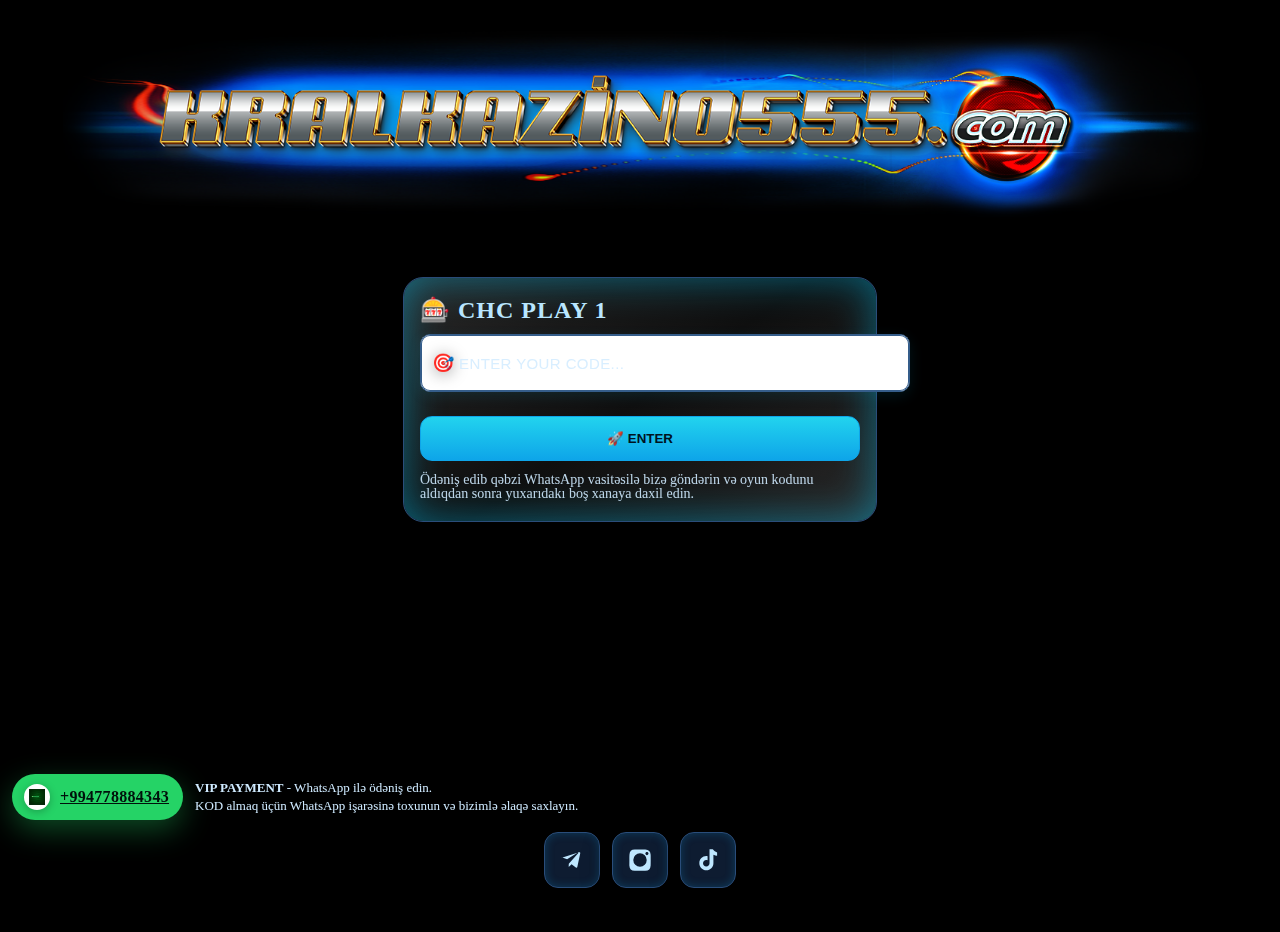
<file: idtsman2/index.html>
<!DOCTYPE html>
<html lang="az">
<head>
  <meta charset="UTF-8" />
  <meta name="viewport" content="width=device-width, initial-scale=1, viewport-fit=cover" />
  <title>KRAL KAZINO - CHC PLAY 1</title>
  <link rel="preload" as="image" href="img/kralkazino555.png" />
  <link rel="stylesheet" href="css/reset.css" />
  <link rel="stylesheet" href="css/new.css?v=1" />
</head>
<body>
  <header id="siteHeader" class="site-header">
    <img src="img/kralkazino555.png" class="logo" alt="KRALKAZINO555.com" />
  </header>

  <main class="site-main">
    <section class="form-card">
      <h1 class="title">🎰 CHC PLAY 1</h1>
      <div class="input-group">
        <div class="input-wrap">
          <span class="input-icon">🎯</span>
          <input id="codeFld2" type="text" class="code-input" placeholder="ENTER YOUR CODE..." />
        </div>
      </div>
      <button type="button" class="button-primary" onclick="login2()">🚀 ENTER</button>
      <p class="subtext">Ödəniş edib qəbzi WhatsApp vasitəsilə bizə göndərin və oyun kodunu aldıqdan sonra yuxarıdakı boş xanaya daxil edin.</p>
    </section>
  </main>

  <footer id="siteFooter" class="site-footer">
    <div class="whatsapp-compact" id="waBlock">
      <a href="https://wa.me/994778884343" target="_blank" class="whatsapp-mini-btn">
        <span class="whatsapp-chip">
          <span class="wa-icon" aria-hidden="true"></span>
          <span class="wa-number">+994778884343</span>
        </span>
      </a>
      <div class="mini-message">
        <strong>VIP PAYMENT</strong> - WhatsApp ilə ödəniş edin.<br/>
        KOD almaq üçün WhatsApp işarəsinə toxunun və bizimlə əlaqə saxlayın.
      </div>
    </div>

    <nav class="footer-socials">
      <a href="#" class="social-icon" title="Telegram" target="_blank" rel="noopener" aria-label="Telegram">
        <svg viewBox="0 0 24 24" fill="currentColor" aria-hidden="true"><path d="M9.04 15.45 8.9 18.2c.4 0 .58-.17.79-.38l1.9-1.82 3.94 2.89c.72.4 1.23.19 1.43-.66l2.6-12.2h.01c.23-1.05-.38-1.46-1.07-1.2L3.24 9.7c-1.02.4-1-.37-.17.08l4.42 1.55 10.26-6.47c.48-.3.92-.14.56.19"/></svg>
      </a>
      <a href="https://www.instagram.com/kral.kazino.official?igsh=MXh6d29sbWFhMWY0bQ==" class="social-icon" title="Instagram" target="_blank" rel="noopener" aria-label="Instagram">
        <svg viewBox="0 0 24 24" fill="currentColor" aria-hidden="true"><path d="M12 2.2c3.2 0 3.6.01 4.9.07 3.25.15 4.77 1.7 4.92 4.93.06 1.27.07 1.65.07 4.9s-.01 3.63-.07 4.9c-.15 3.22-1.67 4.78-4.92 4.93-1.27.06-1.65.07-4.9.07s-3.63-.01-4.9-.07c-3.26-.15-4.78-1.7-4.93-4.93C2.2 15.63 2.2 15.25 2.2 12s.01-3.63.07-4.9C2.42 3.86 3.94 2.32 7.2 2.27 8.47 2.22 8.85 2.2 12 2.2zm0 3.6a6.2 6.2 0 1 0 0 12.4 6.2 6.2 0 0 0 0-12.4zm6.4-1.2c-.8 0-1.45.65-1.45 1.45s.65 1.45 1.45 1.45 1.44-.65 1.44-1.45-.64-1.45-1.44-1.45z"/></svg>
      </a>
      <a href="https://www.tiktok.com/@kralresmi?_t=ZS-8zBC1PLGlcn&_r=1" class="social-icon" title="TikTok" target="_blank" rel="noopener" aria-label="TikTok">
        <svg viewBox="0 0 24 24" fill="currentColor" aria-hidden="true"><path d="M21 8.1a7.6 7.6 0 0 1-4-.9v7.7c0 3.6-2.9 6.5-6.5 6.5S4 18.5 4 14.9 6.9 8.4 10.5 8.4c.4 0 .8 0 1.1.1v3.7c-.4-.2-.8-.3-1.2-.3-1.7 0-3 1.4-3 3s1.3 3 3 3 3-1.4 3-3V2h3a7.6 7.6 0 0 0 4 3v3.1z"/></svg>
      </a>
    </nav>
  </footer>

  <div id="notifyRoot" class="notify-root" aria-live="polite" aria-atomic="true"></div>

  <script>
    // Compute header/footer heights to avoid overlap
    function setLayoutHeights(){
      const header = document.getElementById('siteHeader');
      const footer = document.getElementById('siteFooter');
      const hh = header ? header.offsetHeight : 0;
      const fh = footer ? footer.offsetHeight : 0;
      document.documentElement.style.setProperty('--header-h', hh + 'px');
      document.documentElement.style.setProperty('--footer-h', fh + 'px');
    }
    function login2(){ if (window.login2) window.login2(); }

    // When focusing the input on mobile (soft keyboard), temporarily hide footer to prevent overlap
    function bindKeyboardAvoidance(){
      const input = document.getElementById('codeFld2');
      const footer = document.getElementById('siteFooter');
      if (!input || !footer) return;
      input.addEventListener('focus', ()=> footer.classList.add('hidden-on-input'));
      input.addEventListener('blur', ()=> footer.classList.remove('hidden-on-input'));
    }

    // Simple notification system (top-right) every 5s, Azerbaijani names/messages
    const AZ_NAMES = ["Rauf Yusifli","Elnur Həsənov","Kənan Əliyev","Aysel Məmmədova","Nərmin Abbasova","Murad Vəliyev","Günel Quliyeva","Rəşad Məmmədov","Zaur Əliyev","Rəna Hacıyeva"];    
    const ACTIONS = [
      amt => `${amt} AZN depozit etdi`,
      amt => `${amt} AZN qazandı`,
      amt => `${amt} AZN bonus aldı`
    ];
    function rand(min,max){ return Math.floor(Math.random()*(max-min+1))+min; }
    function randomAmount(){ return [20,30,40,50,60,70,80,90,100,120,150][rand(0,10)]; }

    function pushNotify(){
      const name = AZ_NAMES[rand(0, AZ_NAMES.length-1)];
      const action = ACTIONS[rand(0, ACTIONS.length-1)];
      const msg = `${name} ${action(randomAmount())}`;
      const root = document.getElementById('notifyRoot');
      const item = document.createElement('div');
      item.className = 'notify-item';
      item.textContent = msg;
      root.appendChild(item);
      // auto remove after 4s
      setTimeout(()=>{ item.classList.add('hide'); setTimeout(()=> item.remove(), 400); }, 4000);
    }
    let notifyTimer;
    function startNotify(){ if (notifyTimer) clearInterval(notifyTimer); notifyTimer = setInterval(pushNotify, 5000); }

    window.addEventListener('load', ()=>{ setLayoutHeights(); bindKeyboardAvoidance(); startNotify(); });
    window.addEventListener('resize', setLayoutHeights);
    window.addEventListener('orientationchange', setLayoutHeights);
  </script>
  <script src="js/script.js?v=clean"></script>
</body>
</html>
</file>
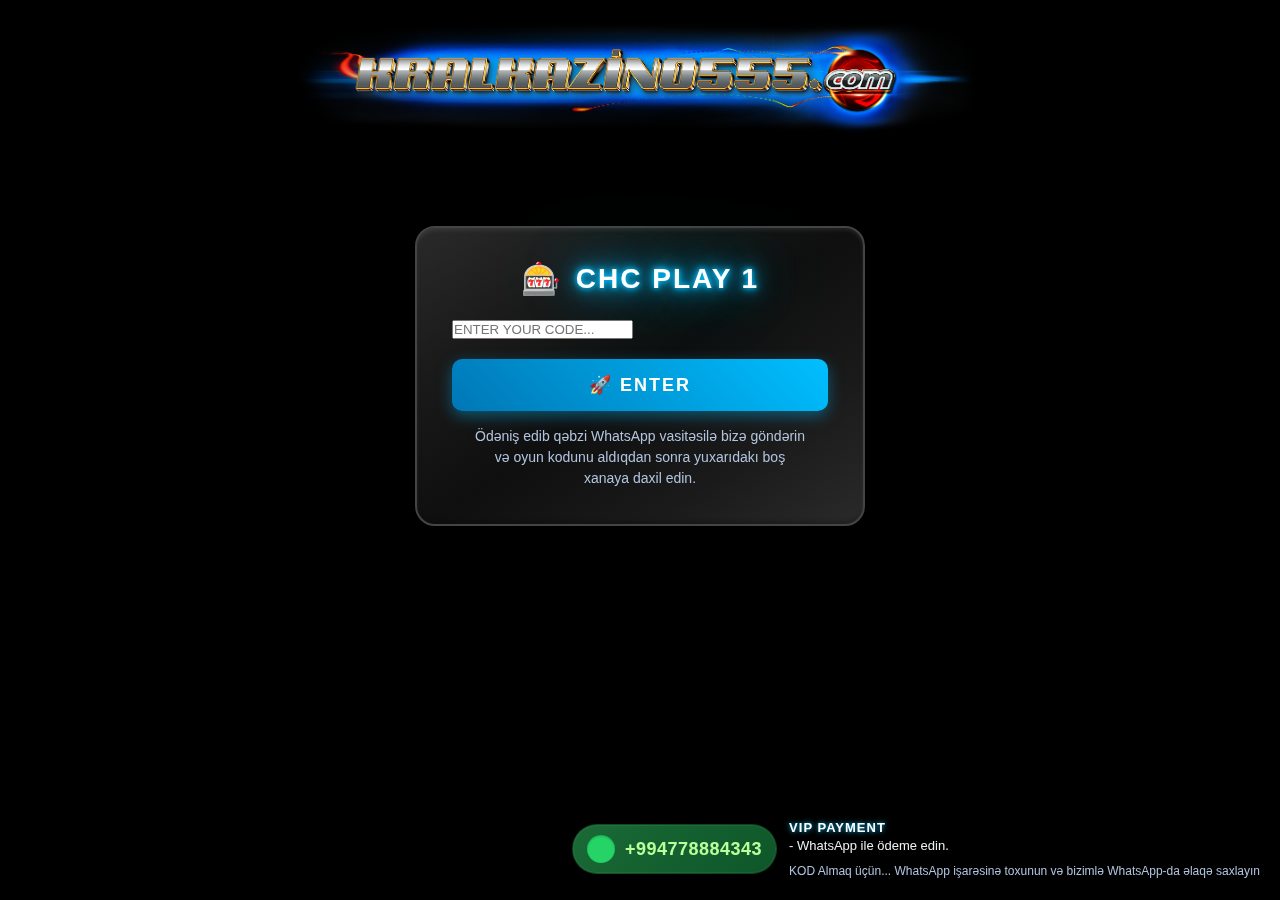
<file: idtsman2/index2.html>
<!DOCTYPE html>
<html lang="az">
<head>
  <meta charset="UTF-8" />
  <meta name="viewport" content="width=device-width, initial-scale=1, viewport-fit=cover" />
  <title>KRAL KAZINO - CHC PLAY 1</title>
  <link rel="preload" as="image" href="img/kralkazino555.png" />
  <link rel="stylesheet" href="css/reset.css" />
  <link rel="stylesheet" href="css/style2.css?v=refactor" />
  <style>
    /* Layout skeleton: fixed header + content + fixed footer, safe-area aware */
    :root { --header-h: 120px; --footer-gap: 16px; }
    @supports (padding: max(0px)) { :root { --safe-b: env(safe-area-inset-bottom); --safe-t: env(safe-area-inset-top); } }

    body {
      min-height: 100svh;
      display: grid;
      grid-template-rows: var(--header-h) 1fr auto;
      background: #000; /* same theme base */
    }

    /* Header: bigger logo, centered */
    .app-header {
      position: sticky;
      top: 0;
      z-index: 4000;
      display: grid;
      place-items: center;
      padding-top: max(8px, var(--safe-t));
      background: linear-gradient(180deg, rgba(0,0,0,.85), rgba(0,0,0,.0));
    }
    .app-header img {
      width: clamp(420px, 58vw, 1000px);
      height: auto;
    }

    /* Main: center form, no overlap with footer */
    .app-main {
      display: grid;
      place-items: center;
      padding: 12px 12px calc(120px + var(--footer-gap) + var(--safe-b, 0px));
    }

    .form-shell { width: min(92vw, 480px); }

    /* Footer: socials above WhatsApp chip, centered */
    .app-footer {
      position: sticky;
      bottom: 0;
      z-index: 3500;
      display: grid;
      gap: 10px;
      padding: 10px 12px calc(10px + var(--safe-b, 0px));
      background: linear-gradient(0deg, rgba(0,0,0,.85), rgba(0,0,0,0));
    }

    .footer-socials { display: flex; justify-content: center; gap: 12px; }
    .footer-socials .social-icon { width: 54px; height: 54px; }

    /* Space where WhatsApp chip sits */
    .footer-spacer { height: calc(var(--wa-height, 72px)); }

    @media (max-width: 768px) {
      :root { --header-h: 140px; }
      .app-header img { width: clamp(340px, 86vw, 1080px); }
      .app-main { padding: 12px 10px calc(140px + var(--footer-gap) + var(--safe-b, 0px)); }
      .footer-socials .social-icon { width: 48px; height: 48px; }
    }
  </style>
</head>
<body>
  <!-- Header -->
  <header class="app-header">
    <img src="img/kralkazino555.png" alt="KRALKAZINO555.com" />
  </header>

  <!-- Main content -->
  <main class="app-main">
    <div class="form-shell">
      <!-- Use existing form block with current theme classes for same look -->
      <div class="form-container neon-blue center-form" style="position: static; transform: none;">
        <div class="form-glow"></div>
        <form id="codeFormCont2">
          <div class="form-header">
            <div class="form-icon">🎰</div>
            <label for="codeFld2" class="neon-label">CHC PLAY 1</label>
          </div>
          <div class="input-group">
            <input id="codeFld2" type="text" placeholder="ENTER YOUR CODE..." class="code-input" />
          </div>
          <button type="button" onclick="login2()" class="cyber-button blue-button">
            <span class="button-text">🚀 ENTER</span>
            <div class="button-particles"></div>
          </button>
          <p class="form-sub-text">Ödəniş edib qəbzi WhatsApp vasitəsilə bizə göndərin və oyun kodunu aldıqdan sonra yuxarıdakı boş xanaya daxil edin.</p>
        </form>
      </div>
    </div>
  </main>

  <!-- Footer -->
  <footer class="app-footer">
    <!-- socials row (reuse existing markup/icons) -->
    <div class="footer-socials">
      <a href="#" class="social-icon telegram-icon" target="_blank" title="Telegram"></a>
      <a href="https://www.instagram.com/kral.kazino.official?igsh=MXh6d29sbWFhMWY0bQ==" class="social-icon instagram-icon" target="_blank" title="Instagram"></a>
      <a href="https://www.tiktok.com/@kralresmi?_t=ZS-8zBC1PLGlcn&_r=1" class="social-icon tiktok-icon" target="_blank" title="TikTok"></a>
    </div>

    <!-- WhatsApp compact (reuse existing block for same look) -->
    <div class="whatsapp-compact">
      <div class="whatsapp-mini-container">
        <a href="https://wa.me/994778884343" target="_blank" class="whatsapp-mini-btn">
          <span class="whatsapp-chip" aria-label="WhatsApp ile iletişim">
            <span class="wa-icon" aria-hidden="true"></span>
            <span class="wa-number">+994778884343</span>
          </span>
        </a>
        <div class="mini-message">
          <strong>VIP PAYMENT</strong> - WhatsApp ile ödeme edin.
          <p class="whatsapp-sub-text">KOD Almaq üçün... WhatsApp işarəsinə toxunun və bizimlə WhatsApp-da əlaqə saxlayın</p>
        </div>
      </div>
    </div>

    <!-- Spacer to keep socials above WhatsApp chip if needed -->
    <div class="footer-spacer" aria-hidden="true"></div>
  </footer>

  <script>
    // Measure WhatsApp chip to avoid overlaps
    function setWAHeightVar(){
      var wa=document.querySelector('.whatsapp-compact');
      var h=(wa&&wa.offsetHeight?wa.offsetHeight:72);
      document.documentElement.style.setProperty('--wa-height', h+'px');
    }
    window.addEventListener('load', setWAHeightVar);
    window.addEventListener('resize', setWAHeightVar);
    window.addEventListener('orientationchange', setWAHeightVar);

    // Hook existing logic
    function login2(){ if (typeof window.login2 === 'function') return window.login2(); }
  </script>
  <script src="js/script.js?v=refactor"></script>
</body>
</html>
</file>
<file: idtsman2/css/new.css>
/* New responsive layout: header/main/footer with dynamic spacing and safe-area support */
:root {
  --header-h: 0px;
  --footer-h: 0px;
  --safe-t: env(safe-area-inset-top, 0px);
  --safe-b: env(safe-area-inset-bottom, 0px);
  --bg: #000;
  --panel: rgba(15, 20, 28, 0.92);
  --panel-border: #2a4d7a;
  --glow: rgba(0, 204, 255, .45);
  --primary: #16b0ff;
  --primary-strong: #0ea5e9;
  --text: #e8f3ff;
}

html, body {
  height: 100%;
  background: var(--bg);
  color: var(--text);
}

/* Layout uses natural flow; spacing handled via measured header/footer heights */
.site-header {
  position: sticky;
  top: 0;
  z-index: 4000;
  display: grid;
  place-items: center;
  padding: calc(6px + var(--safe-t)) 12px 10px;
  background: linear-gradient(180deg, rgba(0,0,0,.9), rgba(0,0,0,0));
  backdrop-filter: blur(6px);
}
.site-header .logo {
  width: 98vw; /* üstte ortada ve mümkün olduğunca büyük */
  max-width: 1600px;
  height: auto;
  margin: 0 auto;
  filter: drop-shadow(0 18px 36px rgba(0,0,0,0.75));
}

.site-main {
  min-height: calc(100svh - var(--header-h) - var(--footer-h));
  padding: 16px 14px;
  display: grid;
  place-items: start center;
}

.form-card {
  width: min(86vw, 440px); /* bir kademe daha küçültüldü */
  border-radius: 20px;
  border: 1px solid var(--panel-border);
  background: linear-gradient(145deg, #2a2a2a 0%, #1a1a1a 25%, #0f0f0f 50%, #1a1a1a 75%, #2a2a2a 100%);
  box-shadow: 0 20px 60px rgba(0,0,0,.55), 0 0 40px var(--glow) inset;
  padding: 20px 16px; /* iç boşluk azaltıldı */
}
.form-card .title {
  display: flex;
  align-items: center;
  gap: 10px;
  font-size: 24px; /* başlık biraz küçültüldü */
  letter-spacing: 1px;
  color: #b9e6ff;
  margin: 0 0 12px 0;
}

.input-group { margin: 10px 0 14px; }
.input-wrap { position: relative; }
.input-wrap .input-icon { position: absolute; left: 12px; top: 50%; transform: translateY(-50%); font-size: 18px; color: #9bd6ff; filter: drop-shadow(0 2px 8px rgba(0,0,0,.35)); }
.code-input {
  width: 100%;
  height: 40px; /* daha da küçültüldü */
  font-size: 15px;
  color: #111; /* yazı rengi siyah */
  background: #fff; /* düz beyaz, sade ve net */
  border: 1px solid #355d8a;
  border-radius: 10px;
  padding: 8px 10px 8px 38px; /* ikon için iç boşluk */
  outline: none;
  box-shadow: inset 0 0 0 1px #355d8a, 0 4px 14px rgba(0, 204, 255, .10);
}
.code-input::placeholder { color: #cfeaff; opacity: .8; letter-spacing: .4px; }
.code-input:focus { border-color: #22d3ee; box-shadow: inset 0 0 0 2px #22d3ee, 0 0 0 6px rgba(34,211,238,.12); }

.button-primary {
  width: 100%;
  margin-top: 10px;
  display: inline-grid;
  place-items: center;
  border-radius: 12px;
  border: 1px solid #0ea5e9;
  background: linear-gradient(180deg, #22d3ee, #0ea5e9);
  color: #00131f;
  font-weight: 700;
  padding: 14px 16px;
}

.subtext {
  margin-top: 12px;
  font-size: 14px;
  color: #cfeaff;
  opacity: .9;
}

/* Footer stacks: WhatsApp block then socials at the very bottom */
.site-footer {
  position: sticky;
  bottom: 0;
  z-index: 3500;
  display: grid;
  gap: 12px;
  padding: 12px 12px calc(12px + var(--safe-b));
  background: linear-gradient(0deg, rgba(0,0,0,.9), rgba(0,0,0,0));
  backdrop-filter: blur(6px);
  transition: transform .2s ease, opacity .2s ease; /* klavye açılınca animasyonla gizle */
}
.site-footer.hidden-on-input { transform: translateY(30%); opacity: .2; pointer-events: none; }

/* WhatsApp compact block (inline layout) */
.whatsapp-compact {
  display: grid;
  grid-template-columns: auto 1fr;
  gap: 12px;
  align-items: center;
}
.whatsapp-mini-btn {
  display: inline-flex;
  align-items: center;
  gap: 10px;
  padding: 10px 14px 10px 12px;
  border-radius: 999px;
  background: #25D366;
  color: #00110b;
  box-shadow: 0 10px 30px rgba(37,211,102,.35);
}
/* Eski sitedeki gibi: sola yuvarlak logo, sağda numara */
.whatsapp-chip { display: inline-flex; align-items: center; gap: 10px; }
.whatsapp-chip .wa-icon {
  width: 26px; height: 26px; flex: 0 0 26px;
  background: #fff url('../img/wppng.png') center/60% no-repeat;
  border-radius: 50%;
  box-shadow: 0 2px 8px rgba(0,0,0,.25);
}
.wa-number { font-weight: 800; font-size: 16px; letter-spacing: .3px; }
.mini-message { color: #cfeaff; font-size: 13px; line-height: 1.35; }

/* Socials row at the bottom */
.footer-socials { display: flex; justify-content: center; gap: 12px; }
.social-icon {
  width: 54px; height: 54px; border-radius: 14px;
  display: inline-flex; align-items: center; justify-content: center;
  background: rgba(16, 33, 57, 0.85);
  border: 1px solid var(--panel-border);
  box-shadow: 0 10px 30px rgba(0,0,0,.45), 0 0 10px rgba(14,165,233,.25) inset;
  color: #bfe7ff;
}
.social-icon svg { width: 26px; height: 26px; display: block; }

/* Top-right notifications */
.notify-root {
  position: fixed; right: 10px; top: calc(8px + var(--safe-t));
  display: grid; gap: 8px; z-index: 5000;
}
.notify-item {
  background: rgba(17, 35, 56, .92);
  color: #d2edff;
  border: 1px solid #2a4d7a;
  box-shadow: 0 10px 30px rgba(0,0,0,.5), 0 0 10px rgba(14,165,233,.25) inset;
  border-radius: 12px;
  padding: 10px 12px;
  font-size: 14px;
  transform: translateY(-8px);
  opacity: 0;
  animation: notifyIn .25s ease forwards;
}
@keyframes notifyIn { to { transform: none; opacity: 1; } }
.notify-item.hide { animation: notifyOut .35s ease forwards; }
@keyframes notifyOut { to { transform: translateY(-8px); opacity: 0; } }

@media (max-width: 768px) {
  .site-header .logo { width: clamp(360px, 92vw, 1200px); }
  .form-card { width: min(94vw, 520px); padding: 20px 14px; }
  .footer-socials .social-icon { width: 48px; height: 48px; }
}
</file>
<file: idtsman2/css/style2.css>
/* 🎰 CYBER CASINO - SİYAH MAVİ TEMA 🎰 */

/* 🌐 Global Styles */
* {
    margin: 0;
    padding: 0;
    box-sizing: border-box;
}

html, body {
    height: 100%;
    width: 100%;
    font-family: 'Orbitron', 'Arial', sans-serif;
    overflow-x: hidden;
    background: #000;
    position: relative;
}



/* 🖤 FULL SİYAH ARKA PLAN */
body {
    background: #000000;
    background-attachment: fixed;
    position: relative;
}

/* 🃏 CYBER İSKAMBİL KARTLARI */
.cyber-cards {
    position: fixed;
    top: 0;
    left: 0;
    width: 100%;
    height: 100%;
    z-index: 1;
    pointer-events: none;
}

.card {
    position: absolute;
    width: 70px;
    height: 100px;
    transform-style: preserve-3d;
    animation: realistic3DCard 12s ease-in-out infinite;
    perspective: 1000px;
}

.card-1 { top: 10%; left: 10%; animation-delay: 0s; }
.card-2 { top: 20%; right: 15%; animation-delay: 2s; }
.card-3 { bottom: 30%; left: 20%; animation-delay: 4s; }
.card-4 { bottom: 15%; right: 10%; animation-delay: 6s; }
.card-5 { top: 60%; left: 50%; animation-delay: 1s; }
.card-6 { bottom: 50%; right: 40%; animation-delay: 5s; }

@keyframes realistic3DCard {
    0% { 
        transform: translateY(0px) rotateX(0deg) rotateY(0deg) rotateZ(0deg) translateZ(0px);
        opacity: 0.9;
    }
    25% { 
        transform: translateY(-20px) rotateX(15deg) rotateY(90deg) rotateZ(5deg) translateZ(30px);
        opacity: 1;
    }
    50% { 
        transform: translateY(-40px) rotateX(0deg) rotateY(180deg) rotateZ(0deg) translateZ(50px);
        opacity: 0.95;
    }
    75% { 
        transform: translateY(-20px) rotateX(-15deg) rotateY(270deg) rotateZ(-5deg) translateZ(30px);
        opacity: 1;
    }
    100% { 
        transform: translateY(0px) rotateX(0deg) rotateY(360deg) rotateZ(0deg) translateZ(0px);
        opacity: 0.9;
    }
}

.card-front, .card-back {
    position: absolute;
    width: 100%;
    height: 100%;
    background: 
        linear-gradient(145deg, 
            #ffffff 0%, 
            #f8f8f8 50%,
            #ffffff 100%);
    border: 1px solid #ddd;
    border-radius: 12px;
    display: flex;
    align-items: center;
    justify-content: center;
    font-size: 28px;
    backface-visibility: hidden;
    box-shadow: 
        0 15px 35px rgba(0,0,0,0.8),
        0 5px 15px rgba(0,0,0,0.4),
        inset 0 1px 0 rgba(255,255,255,0.8),
        inset 0 -1px 0 rgba(0,0,0,0.1);
    text-shadow: 0 1px 2px rgba(0,0,0,0.3);
}

.card-back {
    background: 
        linear-gradient(145deg, 
            #1a1a2e 0%, 
            #16213e 50%,
            #0f3460 100%);
    border: 1px solid #2a4d7a;
    transform: rotateY(180deg);
    box-shadow: 
        0 15px 35px rgba(0,0,0,0.8),
        0 5px 15px rgba(0,0,0,0.4),
        inset 0 1px 0 rgba(255,255,255,0.1),
        inset 0 -1px 0 rgba(0,0,0,0.3);
    color: #4a90e2;
}

/* 🎲 GERÇEKÇİ 3D ZARLAR */
.dice-container {
    position: fixed;
    top: 0;
    left: 0;
    width: 100%;
    height: 100%;
    z-index: 2;
    pointer-events: none;
}

.dice {
    position: absolute;
    width: 60px;
    height: 60px;
    transform-style: preserve-3d;
    animation: realistic3DDice 15s ease-in-out infinite;
}

.dice-1 { 
    top: 15%; 
    right: 20%; 
    animation-delay: 0s; 
}

.dice-2 { 
    bottom: 20%; 
    left: 15%; 
    animation-delay: 7s; 
}

@keyframes realistic3DDice {
    0% { 
        transform: translateY(0px) rotateX(0deg) rotateY(0deg) rotateZ(0deg) translateZ(0px);
        opacity: 0.8;
    }
    25% { 
        transform: translateY(-30px) rotateX(90deg) rotateY(90deg) rotateZ(45deg) translateZ(20px);
        opacity: 1;
    }
    50% { 
        transform: translateY(-60px) rotateX(180deg) rotateY(180deg) rotateZ(90deg) translateZ(40px);
        opacity: 0.9;
    }
    75% { 
        transform: translateY(-30px) rotateX(270deg) rotateY(270deg) rotateZ(135deg) translateZ(20px);
        opacity: 1;
    }
    100% { 
        transform: translateY(0px) rotateX(360deg) rotateY(360deg) rotateZ(180deg) translateZ(0px);
        opacity: 0.8;
    }
}

.dice-face {
    position: absolute;
    width: 60px;
    height: 60px;
    background: 
        linear-gradient(145deg, 
            #ffffff 0%, 
            #f0f0f0 50%,
            #ffffff 100%);
    border: 2px solid #ccc;
    border-radius: 8px;
    display: flex;
    align-items: center;
    justify-content: center;
    font-size: 32px;
    font-weight: bold;
    color: #333;
    box-shadow: 
        0 10px 20px rgba(0,0,0,0.6),
        inset 0 2px 4px rgba(255,255,255,0.8),
        inset 0 -2px 4px rgba(0,0,0,0.2);
    text-shadow: 0 1px 2px rgba(0,0,0,0.3);
}

.dice-front { transform: rotateY(0deg) translateZ(30px); }
.dice-back { transform: rotateY(180deg) translateZ(30px); }
.dice-right { transform: rotateY(90deg) translateZ(30px); }
.dice-left { transform: rotateY(-90deg) translateZ(30px); }
.dice-top { transform: rotateX(90deg) translateZ(30px); }
.dice-bottom { transform: rotateX(-90deg) translateZ(30px); }

/* 🎰 GERÇEKÇİ 3D SLOT MAKİNESİ */
.slot-3d-container {
    position: fixed;
    top: 50%;
    left: 50%;
    transform: translate(-50%, -50%);
    z-index: 1;
    pointer-events: none;
    opacity: 0.3;
}

.slot-machine-3d {
    width: 300px;
    height: 200px;
    background: 
        linear-gradient(145deg, 
            #2a2a2a 0%, 
            #1a1a1a 50%,
            #2a2a2a 100%);
    border: 3px solid #444;
    border-radius: 20px;
    padding: 20px;
    box-shadow: 
        0 20px 40px rgba(0,0,0,0.8),
        inset 0 2px 4px rgba(255,255,255,0.1),
        inset 0 -2px 4px rgba(0,0,0,0.5);
    transform-style: preserve-3d;
    animation: slotMachine3D 20s ease-in-out infinite;
}

@keyframes slotMachine3D {
    0%, 100% { 
        transform: rotateY(0deg) rotateX(0deg) translateZ(0px);
    }
    50% { 
        transform: rotateY(10deg) rotateX(5deg) translateZ(20px);
    }
}

.slot-screen {
    width: 100%;
    height: 100%;
    background: 
        linear-gradient(145deg, 
            #000000 0%, 
            #1a1a1a 50%,
            #000000 100%);
    border: 2px solid #333;
    border-radius: 10px;
    display: flex;
    justify-content: space-around;
    align-items: center;
    overflow: hidden;
    box-shadow: 
        inset 0 4px 8px rgba(0,0,0,0.8),
        inset 0 -2px 4px rgba(255,255,255,0.1);
}

.slot-reel-3d {
    width: 70px;
    height: 140px;
    background: 
        linear-gradient(145deg, 
            #333333 0%, 
            #222222 50%,
            #333333 100%);
    border: 1px solid #555;
    border-radius: 8px;
    overflow: hidden;
    position: relative;
    animation: realistic3DSlot 8s linear infinite;
    box-shadow: 
        0 5px 10px rgba(0,0,0,0.6),
        inset 0 1px 2px rgba(255,255,255,0.1);
}

.slot-reel-3d.reel-1 { animation-duration: 6s; }
.slot-reel-3d.reel-2 { animation-duration: 8s; }
.slot-reel-3d.reel-3 { animation-duration: 10s; }

@keyframes realistic3DSlot {
    0% { transform: translateY(0px) rotateX(0deg); }
    100% { transform: translateY(-420px) rotateX(360deg); }
}

.slot-symbol-3d {
    width: 100%;
    height: 70px;
    display: flex;
    align-items: center;
    justify-content: center;
    font-size: 36px;
    background: 
        linear-gradient(145deg, 
            #444444 0%, 
            #333333 50%,
            #444444 100%);
    border-bottom: 1px solid #555;
    text-shadow: 
        0 0 10px currentColor,
        0 2px 4px rgba(0,0,0,0.8);
    box-shadow: 
        inset 0 1px 2px rgba(255,255,255,0.1),
        inset 0 -1px 2px rgba(0,0,0,0.3);
}

/* 🎯 Main Content */
#wrapper {
    position: relative;
    z-index: 10;
    min-height: 100vh;
    display: flex;
    flex-direction: column;
    align-items: center;
    justify-content: center;
    padding: 20px;
}

/* 🏆 Hologram Logo */
.hologram-container {
    text-align: center;
    margin-bottom: 50px;
    position: relative;
}

.hologram-logo {
    position: relative;
    display: inline-block;
    animation: logoFloat 6s ease-in-out infinite;
}

@keyframes logoFloat {
    0%, 100% { transform: translateY(0px) scale(1); }
    50% { transform: translateY(-10px) scale(1.02); }
}

.logo-3d {
    filter: drop-shadow(0 15px 30px rgba(0,0,0,0.7));
    transition: all 0.3s ease;
}

.hologram-effect {
    position: absolute;
    top: -10px;
    left: -10px;
    right: -10px;
    bottom: -10px;
    background: linear-gradient(45deg, 
        transparent, rgba(0, 191, 255, 0.1), transparent);
    border-radius: 20px;
    animation: hologramScan 4s linear infinite;
    pointer-events: none;
}

@keyframes hologramScan {
    0% { transform: translateX(-100%); }
    100% { transform: translateX(100%); }
}

/* 🎰 CYBER CASINO Form Container */
#codeFormWr {
    display: flex;
    flex-wrap: wrap;
    justify-content: center;
    gap: 40px;
    margin-bottom: 100px;
}

/* Tek Form Ortalama */
.single-form-center {
    justify-content: center !important;
    align-items: center !important;
    min-height: 60vh;
}

.center-form {
    max-width: 450px;
    width: 100%;
    margin: 0 auto;
}

.form-container {
    position: relative;
    background: 
        linear-gradient(145deg, 
            #2a2a2a 0%, 
            #1a1a1a 25%,
            #0f0f0f 50%,
            #1a1a1a 75%,
            #2a2a2a 100%);
    border: 2px solid #444;
    border-radius: 20px;
    padding: 35px;
    backdrop-filter: blur(15px);
    box-shadow: 
        0 20px 40px rgba(0,0,0,0.9),
        0 10px 20px rgba(0,0,0,0.7),
        inset 0 2px 4px rgba(255,255,255,0.1),
        inset 0 -2px 4px rgba(0,0,0,0.3);
    transition: all 0.4s cubic-bezier(0.175, 0.885, 0.32, 1.275);
    z-index: 100;
}

.form-container:hover {
    transform: translateY(-5px) scale(1.01);
    box-shadow: 
        0 25px 50px rgba(0, 191, 255, 0.2),
        0 15px 30px rgba(0,0,0,0.8),
        inset 0 2px 4px rgba(255,255,255,0.1),
        inset 0 -2px 4px rgba(0,0,0,0.3);
}

.form-glow {
    position: absolute;
    top: -3px;
    left: -3px;
    right: -3px;
    bottom: -3px;
    border-radius: 22px;
    z-index: -1;
    opacity: 0;
    transition: opacity 0.4s ease;
}

.form-container.neon-blue .form-glow {
    background: 
        radial-gradient(circle at center, 
            rgba(0, 191, 255, 0.4) 0%, 
            rgba(0, 191, 255, 0) 70%);
    animation: pulseGlow 4s infinite;
}

@keyframes pulseGlow {
    0%, 100% { opacity: 0.6; transform: scale(1); }
    50% { opacity: 0.8; transform: scale(1.03); }
}

.form-header {
    display: flex;
    align-items: center;
    justify-content: center;
    margin-bottom: 25px;
    text-align: center;
}

.form-icon {
    font-size: 32px;
    margin-right: 15px;
    animation: iconSpin 8s linear infinite;
}

@keyframes iconSpin {
    from { transform: rotateY(0deg); }
    to { transform: rotateY(360deg); }
}

.neon-label {
    font-size: 28px;
    font-weight: bold;
    letter-spacing: 2px;
    text-transform: uppercase;
}

.form-container.neon-blue .neon-label {
    color: #ffffff;
    text-shadow: 
        0 0 5px #00bfff,
        0 0 10px #00bfff,
        0 0 20px #00bfff,
        0 0 40px #00bfff,
        0 0 80px #00bfff;
}

.input-container {
    position: relative;
}

.cyber-input {
    width: 100%;
    padding: 15px 20px;
    background: rgba(10, 23, 40, 0.8);
    border: 2px solid #0f3460;
    border-radius: 10px;
    color: #e0e0e0;
    font-size: 16px;
    font-family: 'Courier New', Courier, monospace;
    letter-spacing: 1px;
    transition: all 0.3s ease;
    box-shadow: inset 0 0 10px rgba(0, 191, 255, 0.2);
}

.cyber-input:focus {
    outline: none;
    border-color: #00bfff;
    box-shadow: 
        0 0 15px rgba(0, 191, 255, 0.5),
        inset 0 0 10px rgba(0, 191, 255, 0.3);
}

.cyber-input::placeholder {
    color: #6a7a93;
    font-style: italic;
}

.cyber-button {
    width: 100%;
    padding: 15px 20px;
    border: none;
    border-radius: 10px;
    font-size: 18px;
    font-weight: bold;
    letter-spacing: 2px;
    cursor: pointer;
    position: relative;
    overflow: hidden;
    transition: all 0.3s ease;
    text-transform: uppercase;
    margin-top: 20px;
}

.blue-button {
    background: linear-gradient(45deg, #0077b6, #00bfff);
    color: #ffffff;
    box-shadow: 0 5px 15px rgba(0, 191, 255, 0.4);
}

.blue-button:hover {
    transform: translateY(-3px);
    box-shadow: 0 8px 25px rgba(0, 191, 255, 0.6);
}

.blue-button:active {
    transform: translateY(0);
    box-shadow: 0 3px 10px rgba(0, 191, 255, 0.3);
}

.button-particles {
    position: absolute;
    top: 0;
    left: 0;
    width: 100%;
    height: 100%;
    pointer-events: none;
}

.blue-button:hover .button-particles::before {
    content: '';
    position: absolute;
    width: 4px;
    height: 4px;
    background: #fff;
    border-radius: 50%;
    box-shadow: 0 0 10px #fff, 0 0 20px #fff;
    animation: particle-effect 0.6s forwards;
}

@keyframes particle-effect {
    from {
        transform: translate(var(--x), var(--y)) scale(1);
        opacity: 1;
    }
    to {
        transform: translate(var(--x), var(--y)) scale(0);
        opacity: 0;
    }
}

/* --- 3D Sosyal Medya İkonları --- */
.social-media-3d {
    position: fixed;
    bottom: 20px;
    left: 20px;
    z-index: 1000;
}

.social-container {
    background: rgba(16, 33, 57, 0.8);
    border: 1px solid #2a4d7a;
    border-radius: 15px;
    padding: 15px;
    backdrop-filter: blur(10px);
    box-shadow: 0 10px 30px rgba(0,0,0,0.7);
}

.social-title {
    color: #ffffff;
    text-align: center;
    margin-bottom: 15px;
    font-size: 16px;
    text-transform: uppercase;
    letter-spacing: 1px;
    text-shadow: 0 0 10px #00bfff;
}

.social-icons {
    display: flex;
    gap: 15px;
}

/* Ensure social icons never hidden by transitions */
.social-media-3d, .social-container, .social-icons, .social-icon { 
    opacity: 1 !important; 
    visibility: visible !important; 
}

.social-icon {
    width: 50px;
    height: 50px;
    perspective: 500px;
    cursor: pointer;
    display: block;
    position: relative;
    text-decoration: none;
}

.icon-3d {
    width: 100%;
    height: 100%;
    position: relative;
    transform-style: preserve-3d;
    transition: transform 0.6s cubic-bezier(0.23, 1, 0.32, 1);
}

.social-icon:hover .icon-3d {
    transform: rotateY(180deg);
}

.icon-face {
    position: absolute;
    width: 100%;
    height: 100%;
    backface-visibility: hidden;
    display: flex;
    align-items: center;
    justify-content: center;
    border-radius: 12px;
    box-shadow: 0 5px 15px rgba(0,0,0,0.5);
}

.icon-front {
    background: linear-gradient(145deg, #2c3e50, #34495e);
    border: 1px solid #4a6fa5;
}

.icon-back {
    transform: rotateY(180deg);
    border: 1px solid #5dade2;
}

.telegram-icon .icon-back { background: linear-gradient(145deg, #29a9eb, #1a7ab4); }
.instagram-icon .icon-back { background: radial-gradient(circle at 30% 107%, #fdf497 0%, #fdf497 5%, #fd5949 45%, #d6249f 60%, #285aeb 90%); }
.tiktok-icon .icon-back { background: linear-gradient(145deg, #000000, #333333); }

.social-svg {
    width: 28px;
    height: 28px;
    color: #ecf0f1;
    transition: all 0.3s ease;
}

.social-icon:hover .social-svg {
    filter: drop-shadow(0 0 5px #fff);
}

.icon-label {
    position: absolute;
    bottom: -25px;
    left: 50%;
    transform: translateX(-50%);
    color: #bdc3c7;
    font-size: 12px;
    opacity: 0;
    transition: opacity 0.3s ease, bottom 0.3s ease;
    white-space: nowrap;
}

.social-icon:hover .icon-label {
    opacity: 1;
    bottom: -30px;
}

/* 🎉 KAZANÇ BİLDİRİMLERİ (Yeni Tasarım) */
.win-notifications-container {
    position: fixed;
    top: 20px;
    right: 20px;
    z-index: 2000;
    display: flex;
    flex-direction: column;
    gap: 12px;
    align-items: flex-end;
}

.win-notification {
    background: rgba(11, 18, 32, 0.95);
    border: 1px solid #2a4d7a;
    border-radius: 14px;
    padding: 12px 14px;
    backdrop-filter: blur(10px);
    max-width: 380px;
    box-shadow: 0 10px 30px rgba(0,0,0,0.6), 0 0 0 1px rgba(0, 136, 255, 0.25) inset, 0 0 22px rgba(0, 136, 255, 0.25);
    display: flex;
    align-items: center;
    gap: 12px;
    animation: slideInRight 0.5s ease-out, fadeOut 0.5s ease-in 4.5s forwards;
}

.notification-content {
    display: flex;
    align-items: center;
    gap: 12px;
    width: 100%;
}

.notification-icon {
    width: 44px;
    height: 44px;
    min-width: 44px;
    border-radius: 50%;
    display: grid;
    place-items: center;
    color: #ffffff;
    font-size: 22px;
    background: radial-gradient(circle at 30% 30%, #6fb9ff, #2c6dd6);
    box-shadow: inset 0 2px 6px rgba(255,255,255,0.15), 0 4px 10px rgba(0,0,0,0.5);
}

.notification-text {
    display: flex;
    flex-direction: column;
    line-height: 1.2;
}

.notification-name {
    font-weight: 700;
    color: #4da3ff;
    font-size: 16px;
}

.notification-amount {
    color: #e9eefb;
    font-size: 14px;
}

.notification-close {
    margin-left: auto;
    width: 26px;
    height: 26px;
    border-radius: 50%;
    background: #2b3445;
    color: #cbd3e1;
    display: flex;
    align-items: center;
    justify-content: center;
    cursor: pointer;
    font-weight: 700;
    transition: background 0.2s ease, transform 0.1s ease;
}

.notification-close:hover {
    background: #3a455b;
}

/* 💚 Compact WhatsApp Section */
.whatsapp-compact {
    position: fixed;
    bottom: 20px;
    right: 20px;
    z-index: 1000;
    background: rgba(16, 33, 57, 0.8);
    border: 1px solid #2a4d7a;
    border-radius: 15px;
    padding: 10px 15px;
    backdrop-filter: blur(10px);
    box-shadow: 0 10px 30px rgba(0,0,0,0.7);
    transition: all 0.3s ease;
}

.whatsapp-compact:hover {
    transform: scale(1.05);
    box-shadow: 0 12px 35px rgba(0, 191, 255, 0.3);
}

.whatsapp-mini-container {
    display: flex;
    align-items: center;
    gap: 12px;
}

/* Sadece banner görünsün, çevresindeki kutu hissini kaldır */
.whatsapp-compact {
    background: transparent;
    border: 0;
    padding: 0;
    box-shadow: none;
}

.whatsapp-mini-btn {
    display: block;
    line-height: 0; /* resim etrafındaki boşluğu kaldırır */
}

/* Görsel yerine sıkı chip tasarımı: sadece ikon ve numara, az boşlukla */
.whatsapp-chip {
    display: inline-flex;
    align-items: center;
    gap: 10px;                /* ikon-numara arası */
    padding: 10px 14px;       /* dış boşluk - çok az */
    background: #1f6f3a;      /* koyu yeşil taban */
    background: linear-gradient(135deg, #1a6a36, #0e5629);
    color: #b9ff9a;
    border-radius: 999px;     /* yuvarlatılmış pill */
    border: 1px solid rgba(0,0,0,0.25);
    box-shadow: 0 2px 8px rgba(0,0,0,0.25), inset 0 0 0 1px rgba(255,255,255,0.06);
}

/* WhatsApp ikon alanı */
.wa-icon {
    width: 28px;
    height: 28px;
    display: inline-flex;
    align-items: center;
    justify-content: center;
    color: #ffffff;           /* svg için */
    background: #25D366;      /* WhatsApp yeşili daire */
    border-radius: 50%;
    box-shadow: 0 1px 2px rgba(0,0,0,0.25) inset;
}

.wa-svg { width: 18px; height: 18px; display: block; }

/* Numara metni - okunaklı ve kompakt */
.wa-number {
    font-size: 18px;          /* okunaklı ama kompakt */
    font-weight: 700;
    letter-spacing: 0.5px;
    color: #b9ff9a;
    line-height: 1;
}

/* Hover/aktif efektleri */
.whatsapp-mini-btn:hover .whatsapp-chip { transform: translateY(-1px); box-shadow: 0 4px 12px rgba(0,0,0,0.3); }
.whatsapp-mini-btn:active .whatsapp-chip { transform: translateY(0); box-shadow: 0 2px 8px rgba(0,0,0,0.25); }

/* Responsive küçültmeler */
@media (max-width: 1024px) {
  .whatsapp-chip { padding: 9px 12px; gap: 8px; }
  .wa-icon { width: 26px; height: 26px; }
  .wa-svg { width: 16px; height: 16px; }
  .wa-number { font-size: 17px; }
}

@media (max-width: 768px) {
  .whatsapp-chip { padding: 8px 10px; gap: 8px; }
  .wa-icon { width: 24px; height: 24px; }
  .wa-svg { width: 14px; height: 14px; }
  .wa-number { font-size: 16px; }
}

/* Yan metni gizleyelim, sadece banner kalsın */
.whatsapp-compact .mini-message { display: block; }

/* Hover hafif büyütme */
.whatsapp-mini-btn:hover .whatsapp-banner { transform: scale(1.02); transition: transform 0.2s ease; }

.mini-message {
    color: #ecf0f1;
    font-size: 13px;
    line-height: 1.4;
}

.mini-message strong {
    color: #ffffff;
    font-weight: bold;
    display: block;
    text-transform: uppercase;
    letter-spacing: 1px;
    text-shadow: 0 0 5px #00bfff;
}

/* 🎯 Error Modal */
#infoMsgWr {
    position: fixed;
    top: 0;
    left: 0;
    width: 100%;
    height: 100%;
    background: rgba(0, 0, 0, 0.85);
    z-index: 9999;
    display: flex;
    align-items: center;
    justify-content: center;
    opacity: 0;
    pointer-events: none;
    transition: opacity 0.4s ease;
}

#infoMsgWr.err {
    opacity: 1;
    pointer-events: auto;
}

.cyber-modal {
    background: linear-gradient(145deg, #1a1a2e, #0f3460);
    border: 2px solid #5dade2;
    border-radius: 15px;
    padding: 40px;
    text-align: center;
    max-width: 500px;
    width: 90%;
    box-shadow: 0 0 30px rgba(93, 173, 226, 0.5), 0 0 60px rgba(93, 173, 226, 0.3);
    transform: scale(0.9);
    transition: transform 0.4s cubic-bezier(0.175, 0.885, 0.32, 1.275);
}

#infoMsgWr.err .cyber-modal {
    transform: scale(1);
}

#infoMsgStr {
    color: #ffffff;
    font-size: 18px;
    line-height: 1.6;
    text-shadow: 0 0 10px #ffffff;
}

/* 🔄 Cyber Loading Overlay */
#cyberLoadingOverlay {
    position: fixed;
    top: 0;
    left: 0;
    width: 100%;
    height: 100%;
    background: rgba(0, 0, 0, 0.9);
    z-index: 10000;
    display: flex;
    align-items: center;
    justify-content: center;
    flex-direction: column;
    gap: 20px;
    opacity: 0;
    pointer-events: none;
    transition: opacity 0.5s ease;
}

#cyberLoadingOverlay.visible {
    opacity: 1;
    pointer-events: auto;
}

.loader-text {
    color: #00bfff;
    font-size: 20px;
    text-transform: uppercase;
    letter-spacing: 2px;
    text-shadow: 0 0 10px #00bfff;
    animation: flicker 1.5s infinite alternate;
}

@keyframes flicker {
    0%, 18%, 22%, 25%, 53%, 57%, 100% {
        text-shadow:
        0 0 4px #00bfff,
        0 0 11px #00bfff,
        0 0 19px #00bfff,
        0 0 40px #00bfff,
        0 0 80px #00bfff,
        0 0 90px #00bfff,
        0 0 100px #00bfff,
        0 0 150px #00bfff;
    }
    20%, 24%, 55% {        
        text-shadow: none;
    }
}

.cyber-spinner {
    width: 80px;
    height: 80px;
    position: relative;
}

.cyber-spinner::before,
.cyber-spinner::after {
    content: '';
    position: absolute;
    border-radius: 50%;
    inset: 0;
    box-shadow: 0 0 10px 2px rgba(0, 191, 255, 0.7), 0 0 20px 4px rgba(0, 191, 255, 0.5) inset;
}

.cyber-spinner::after {
    box-shadow: 0 2px 0 2px #00bfff;
    animation: spin 1.5s linear infinite;
}

@keyframes spin {
    to {
        transform: rotate(360deg);
    }
}


/* 📱 Media Queries for Responsiveness */

/* Tablet ve küçük masaüstü */
@media (max-width: 1024px) {
    .hologram-container {
        margin-bottom: 30px;
    }
    .logo-3d {
        max-width: 80%;
        height: auto;
    }
    #codeFormWr {
        gap: 30px;
        margin-bottom: 80px;
    }
    .form-container {
        padding: 30px;
    }
}

/* Mobil Cihazlar */
@media (max-width: 768px) {
    #wrapper {
        justify-content: flex-start;
        padding-top: 110px; /* Logoya daha fazla yer aç */
    }
    .hologram-container {
        position: fixed;
        top: 12px;
        left: 50%;
        transform: translateX(-50%);
        width: 100%;
        z-index: 3000; /* her şeyin üstünde */
        margin-bottom: 0;
        text-align: center;
    }
    .logo-3d {
        max-width: 260px; /* Mobil için logo boyutunu büyüt */
        height: auto;
    }
    #codeFormWr {
        margin-top: 180px; /* Logonun altından başlasın */
        margin-bottom: 40px;
        width: 100%;
    }
    .center-form { max-width: 92%; }

    /* Sosyal ikonlar görünür ve sabit konumda */
    .social-media-3d {
        position: fixed;
        bottom: calc(var(--wa-height, 80px) + 18px);
        left: 10px;
        z-index: 1200;
        opacity: 1 !important;
        visibility: visible !important;
    }
    .social-container { background: transparent; border: none; box-shadow: none; padding: 0; }
    .social-icons { gap: 10px; }
    .social-icon { width: 46px; height: 46px; }

    /* WhatsApp çipi */
    .whatsapp-compact {
        position: fixed;
        bottom: 12px;
        left: 10px;
        right: 10px;
        z-index: 1100;
        padding: 10px 14px;
    }
    .wa-number { font-size: 16px; }

    .win-notifications-container { top: 10px; right: 10px; width: calc(100% - 20px); }
    .win-notification { max-width: 100%; }
}

/* Küçük Mobil Cihazlar */
@media (max-width: 480px) {
    #wrapper {
        padding-top: 70px;
    }
    .logo-3d {
        max-width: 180px;
    }
    #codeFormWr {
        margin-top: 100px;
    }
    .form-container {
        padding: 25px;
    }
    .neon-label {
        font-size: 24px;
    }
    .cyber-input, .cyber-button {
        font-size: 14px;
        padding: 12px 15px;
    }
    .social-title {
        display: none; /* Mobilde başlığı gizle */
    }
    .social-container {
        padding: 10px;
        background: transparent;
        border: none;
        backdrop-filter: none;
        box-shadow: none;
    }
    .social-icons {
        gap: 10px;
    }
    .social-icon {
        width: 45px;
        height: 45px;
    }
    .whatsapp-compact {
        display: flex;
        width: calc(100% - 20px);
        left: 10px;
        bottom: 10px;
        right: auto;
        justify-content: center;
    }
    .social-media-3d {
        /* WhatsApp altta olacağı için bunu üste alalım */
        bottom: 80px; 
        left: 10px;
    }
}

/* Form altına eklenen bilgilendirme metni */
.form-sub-text {
    color: #b0c4de; /* Açık çelik mavisi */
    font-size: 14px;
    text-align: center;
    margin-top: 15px; /* Buton ile arasında boşluk */
    line-height: 1.5;
    max-width: 90%;
    margin-left: auto;
    margin-right: auto;
}

/* WhatsApp ikonunun altındaki metin */
.whatsapp-sub-text {
    color: #b0c4de;
    font-size: 12px;
    text-align: center;
    margin-top: 8px;
    line-height: 1.4;
}

/* =====================
   📱 Mobile Fix Overrides
   - Prevent overlaps
   - Improve spacing and touch targets
   ===================== */
@media (max-width: 768px) {
    /* Heavy visuals off on mobile to reduce clutter */
    .cyber-cards,
    .dice-container,
    .slot-3d-container { display: none !important; }

    /* Create safe area at bottom for fixed buttons */
    #wrapper { padding-bottom: 140px !important; }

    /* Tighten form spacing */
    #codeFormWr { margin-top: 100px !important; margin-bottom: 20px !important; }
    .form-container { padding: 22px !important; margin: 0 12px !important; }

    /* Input and button sizing */
    .cyber-input { font-size: 16px !important; padding: 12px 14px !important; }
    .cyber-button { font-size: 16px !important; padding: 12px 14px !important; }

    /* Ensure floating bars don't cover content */
    .social-media-3d { bottom: 84px !important; left: 10px !important; }
    .whatsapp-compact { bottom: 10px !important; right: 10px !important; left: auto; }
}

@media (max-width: 480px) {
    #wrapper { padding-top: 96px !important; padding-bottom: 170px !important; }
    .form-container { padding: 18px !important; }
    .neon-label { font-size: 22px !important; }

    /* Make WhatsApp full-width chip and lift socials above it */
    .whatsapp-compact { left: 10px !important; right: 10px !important; width: auto !important; bottom: 12px !important; }

    .social-media-3d {
        bottom: calc(var(--wa-height, 80px) + 22px) !important;
        left: 10px !important;
        right: 10px !important;
    }

    /* Compact social icons row */
    .social-container { 
        padding: 4px !important; 
        background: transparent !important; 
        border: none !important; 
        box-shadow: none !important; 
    }
    .social-icons { gap: 8px !important; }
    .social-icon { width: 42px !important; height: 42px !important; }
}
</file>
